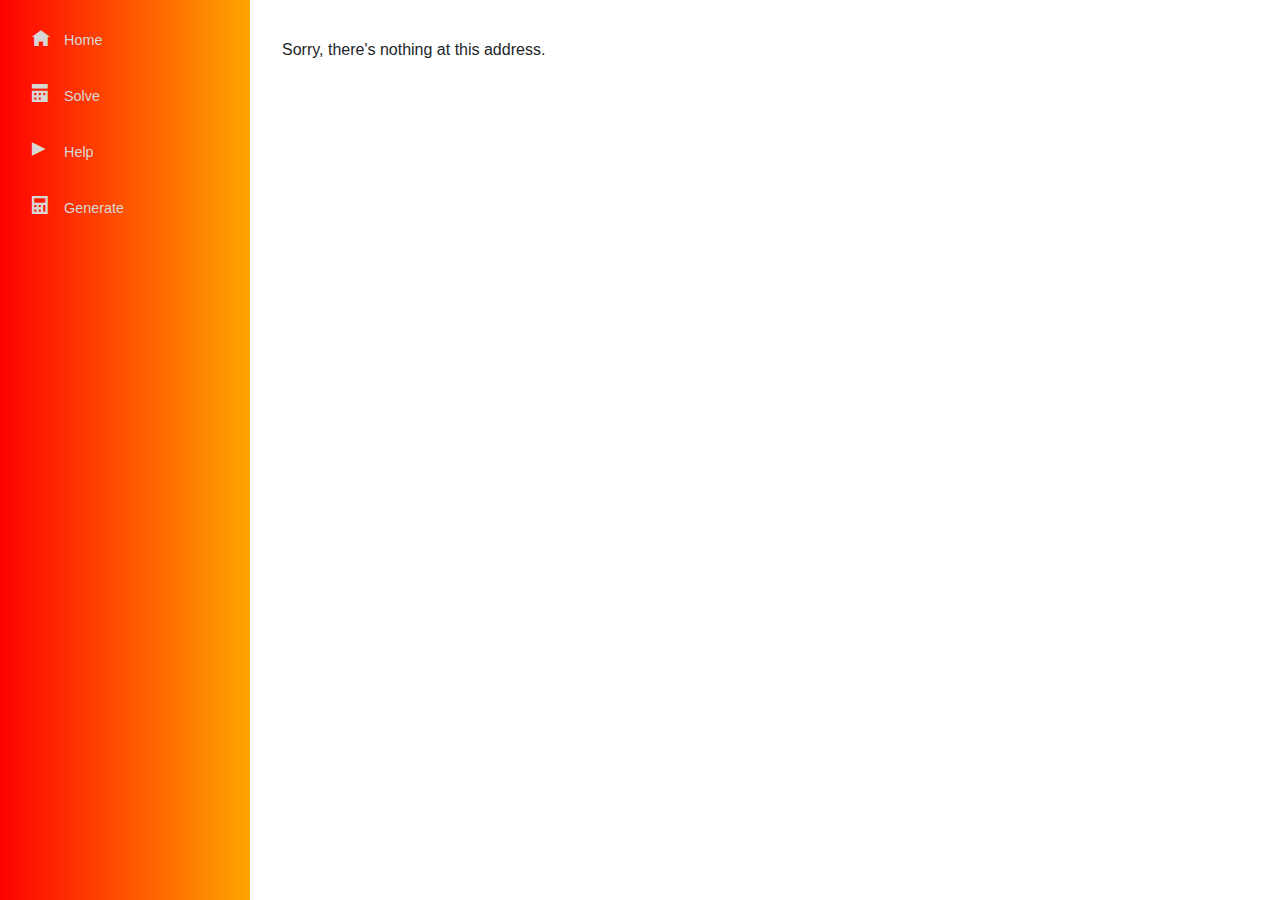
<file: index.html>
<!DOCTYPE html>
<html lang="en">

<head>
    <meta charset="utf-8" />
    <meta name="viewport" content="width=device-width, initial-scale=1.0, maximum-scale=1.0, user-scalable=no" />
    <title>SudokuRozwBlazor</title>
    <!--<base href="/" />-->
    <link href="css/bootstrap/bootstrap.min.css" rel="stylesheet" />
    <link href="css/app.css" rel="stylesheet" />
    <link href="SudokuRozwBlazor.styles.css" rel="stylesheet" />
</head>

<body>
    <div id="app">Loading...</div>
    
    <div id="blazor-error-ui">
        An unhandled error has occurred.
        <a href="" class="reload">Reload</a>
        <a class="dismiss">🗙</a>
    </div>
    <script src="_framework/blazor.webassembly.js"></script>
</body>

</html>
</file>
<file: SudokuRozwBlazor.styles.css>
/* /Shared/MainLayout.razor.rz.scp.css */
.page[b-kfhpkq69nv] {
    position: relative;
    display: flex;
    flex-direction: column;
}

main[b-kfhpkq69nv] {
    flex: 1;
}

.sidebar[b-kfhpkq69nv] {
    background-image: linear-gradient(180deg, rgb(5, 39, 103) 0%, #3a0647 70%);
}

.top-row[b-kfhpkq69nv] {
    background-color: #f7f7f7;
    border-bottom: 1px solid #d6d5d5;
    justify-content: flex-end;
    height: 3.5rem;
    display: flex;
    align-items: center;
}

    .top-row[b-kfhpkq69nv]  a, .top-row[b-kfhpkq69nv]  .btn-link {
        white-space: nowrap;
        margin-left: 1.5rem;
        text-decoration: none;
    }

    .top-row[b-kfhpkq69nv]  a:hover, .top-row[b-kfhpkq69nv]  .btn-link:hover {
        text-decoration: underline;
    }

    .top-row[b-kfhpkq69nv]  a:first-child {
        overflow: hidden;
        text-overflow: ellipsis;
    }

@media (max-width: 640.98px) {
    .top-row:not(.auth)[b-kfhpkq69nv] {
        display: none;
    }

    .top-row.auth[b-kfhpkq69nv] {
        justify-content: space-between;
    }

    .top-row[b-kfhpkq69nv]  a, .top-row[b-kfhpkq69nv]  .btn-link {
        margin-left: 0;
    }
}

@media (min-width: 641px) {
    .page[b-kfhpkq69nv] {
        flex-direction: row;
    }

    .sidebar[b-kfhpkq69nv] {
        width: 250px;
        height: 100vh;
        position: sticky;
        top: 0;
    }

    .top-row[b-kfhpkq69nv] {
        position: sticky;
        top: 0;
        z-index: 1;
    }

    .top-row.auth[b-kfhpkq69nv]  a:first-child {
        flex: 1;
        text-align: right;
        width: 0;
    }

    .top-row[b-kfhpkq69nv], article[b-kfhpkq69nv] {
        padding-left: 2rem !important;
        padding-right: 1.5rem !important;
    }
}
/* /Shared/NavMenu.razor.rz.scp.css */
.navbar-toggler[b-nugrlvvngm] {
    background-color: rgba(255, 255, 255, 0.1);
}

.top-row[b-nugrlvvngm] {
    height: 3.5rem;
    background-color: rgba(0,0,0,0.4);
}

.navbar-brand[b-nugrlvvngm] {
    font-size: 1.1rem;
}

.oi[b-nugrlvvngm] {
    width: 2rem;
    font-size: 1.1rem;
    vertical-align: text-top;
    top: -2px;
}

.nav-item[b-nugrlvvngm] {
    font-size: 0.9rem;
    padding-bottom: 0.5rem;
}

    .nav-item:first-of-type[b-nugrlvvngm] {
        padding-top: 1rem;
    }

    .nav-item:last-of-type[b-nugrlvvngm] {
        padding-bottom: 1rem;
    }

    .nav-item[b-nugrlvvngm]  a {
        color: #d7d7d7;
        border-radius: 4px;
        height: 3rem;
        display: flex;
        align-items: center;
        line-height: 3rem;
    }

.nav-item[b-nugrlvvngm]  a.active {
    background-color: rgba(255,255,255,0.25);
    color: white;
}

.nav-item[b-nugrlvvngm]  a:hover {
    background-color: rgba(255,255,255,0.1);
    color: white;
}

@media (min-width: 641px) {
    .navbar-toggler[b-nugrlvvngm] {
        display: none;
    }

    .collapse[b-nugrlvvngm] {
        /* Never collapse the sidebar for wide screens */
        display: block;
    }
}
</file>
<file: css/app.css>
﻿@import url('open-iconic/font/css/open-iconic-bootstrap.min.css');

button {
    color: floralwhite;
    border: black 0px solid;
    padding: 10px;
    border-radius: 10px;
    background: linear-gradient(to right, red, orange);
}
.myGradient {
    background: linear-gradient(to right, red, orange) !important;
}



html, body {
    font-family: 'Helvetica Neue', Helvetica, Arial, sans-serif;
}

h1:focus {
    outline: none;
}

a, .btn-link {
    color: #0071c1;
}

.btn-primary {
    color: #fff;
    background-color: #1b6ec2;
    border-color: #1861ac;
}

.content {
    padding-top: 1.1rem;
}

.valid.modified:not([type=checkbox]) {
    outline: 1px solid #26b050;
}

.invalid {
    outline: 1px solid red;
}

.validation-message {
    color: red;
}

#blazor-error-ui {
    background: lightyellow;
    bottom: 0;
    box-shadow: 0 -1px 2px rgba(0, 0, 0, 0.2);
    display: none;
    left: 0;
    padding: 0.6rem 1.25rem 0.7rem 1.25rem;
    position: fixed;
    width: 100%;
    z-index: 1000;
}

    #blazor-error-ui .dismiss {
        cursor: pointer;
        position: absolute;
        right: 0.75rem;
        top: 0.5rem;
    }

.blazor-error-boundary {
    background: url([data-uri]) no-repeat 1rem/1.8rem, #b32121;
    padding: 1rem 1rem 1rem 3.7rem;
    color: white;
}

    .blazor-error-boundary::after {
        content: "An error has occurred."
    }
</file>
